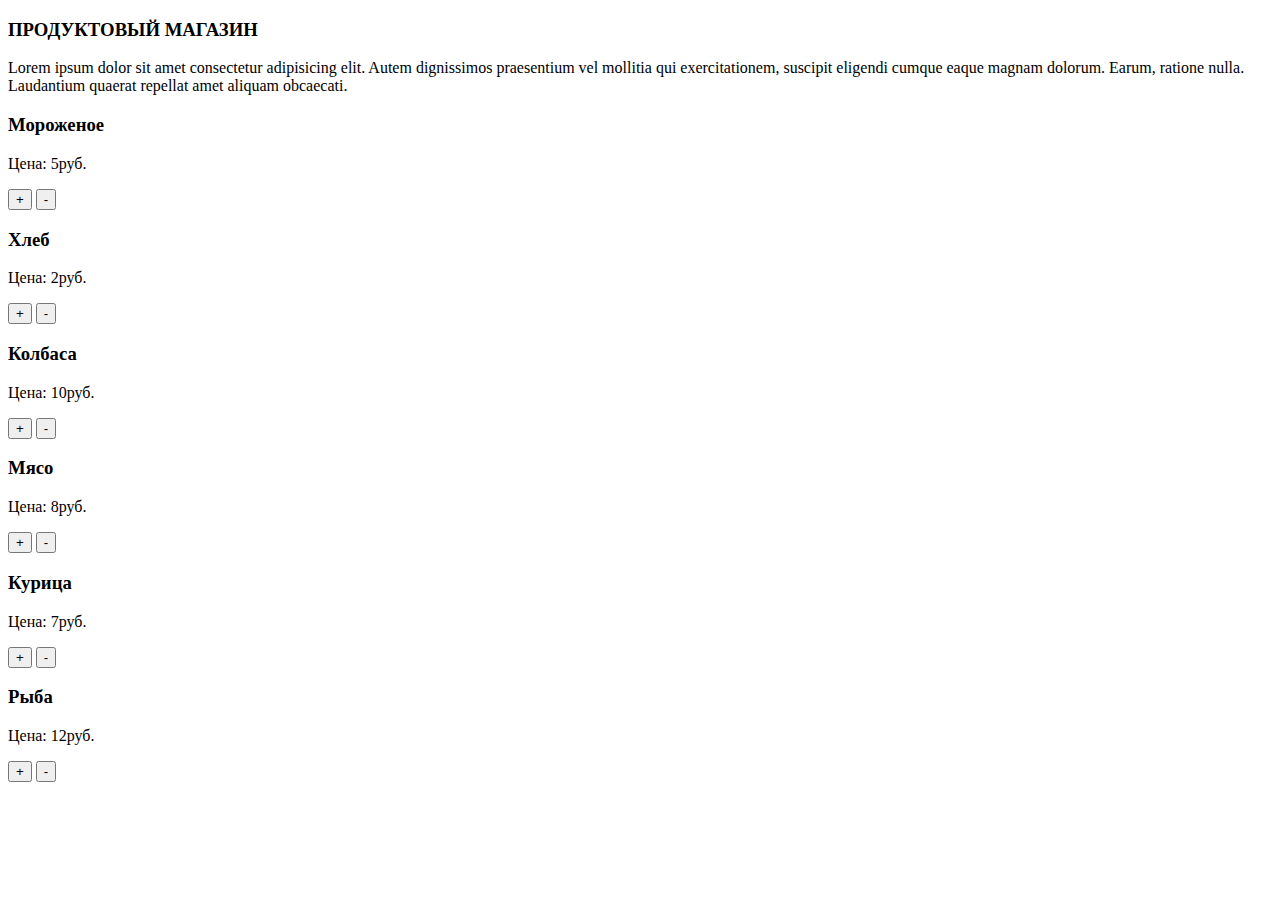
<file: 6урок/index.html>
<!DOCTYPE html>
<html lang="en">

<head>
    <meta charset="UTF-8">
    <meta name="viewport" content="width=device-width, initial-scale=1.0">
    <title>Document</title>
</head>

<body>
    <main>
        <div id=cart>

        </div>

    </main>

    <h3>ПРОДУКТОВЫЙ МАГАЗИН</h3>
    <p>Lorem ipsum dolor sit amet consectetur adipisicing elit.
        Autem dignissimos praesentium vel mollitia qui exercitationem,
        suscipit eligendi cumque eaque magnam dolorum. Earum, ratione nulla.
        Laudantium quaerat repellat amet aliquam obcaecati.</p>

    <div class="item_box">
        <h3 class="item_title">Мороженое</h3>
        <p>Цена: <span class="item_price">5</span>руб.</p>
        <button class="button-primary plus" data-id=мороженое onclick="eventHandler()">+</button>
        <button class="button-primary minus" data-id=мороженое onclick="eventHandler()">-</button>
    </div>
    <div class="item_box">
        <h3 class="item_title">Хлеб</h3>
        <p>Цена: <span class="item_price">2</span>руб.</p>
        <button class="button-primary plus" data-id=хлеб onclick="eventHandler()">+</button>
        <button class="button-primary minus" data-id=хлеб onclick="eventHandler()">-</button>
    </div>
    <div class="item_box">
        <h3 class="item_title">Колбаса</h3>
        <p>Цена: <span class="item_price">10</span>руб.</p>
        <button class="button-primary plus" data-id=колбаса onclick="eventHandler()">+</button>
        <button class="button-primary minus" data-id=колбаса onclick="eventHandler()">-</button>
    </div>
    <div class="item_box">
        <h3 class="item_title">Мясо</h3>
        <p>Цена: <span class="item_price">8</span>руб.</p>
        <button class="button-primary plus" data-id=мясо onclick="eventHandler()">+</button>
        <button class="button-primary minus" data-id=мясо onclick="eventHandler()">-</button>
    </div>
    <div class="item_box">
        <h3 class="item_title">Курица</h3>
        <p>Цена: <span class="item_price">7</span>руб.</p>
        <button class="button-primary plus" data-id=курица onclick="eventHandler()">+</button>
        <button class="button-primary minus" data-id=курица onclick="eventHandler()">-</button>
    </div>
    <div class="item_box">
        <h3 class="item_title">Рыба</h3>
        <p>Цена: <span class="item_price">12</span>руб.</p>
        <button class="button-primary plus" data-id=рыба onclick="eventHandler()">+</button>
        <button class="button-primary minus" data-id=рыба onclick="eventHandler()">-</button>
    </div>

    <script src="12.js"></script>

</body>

</html>
</file>
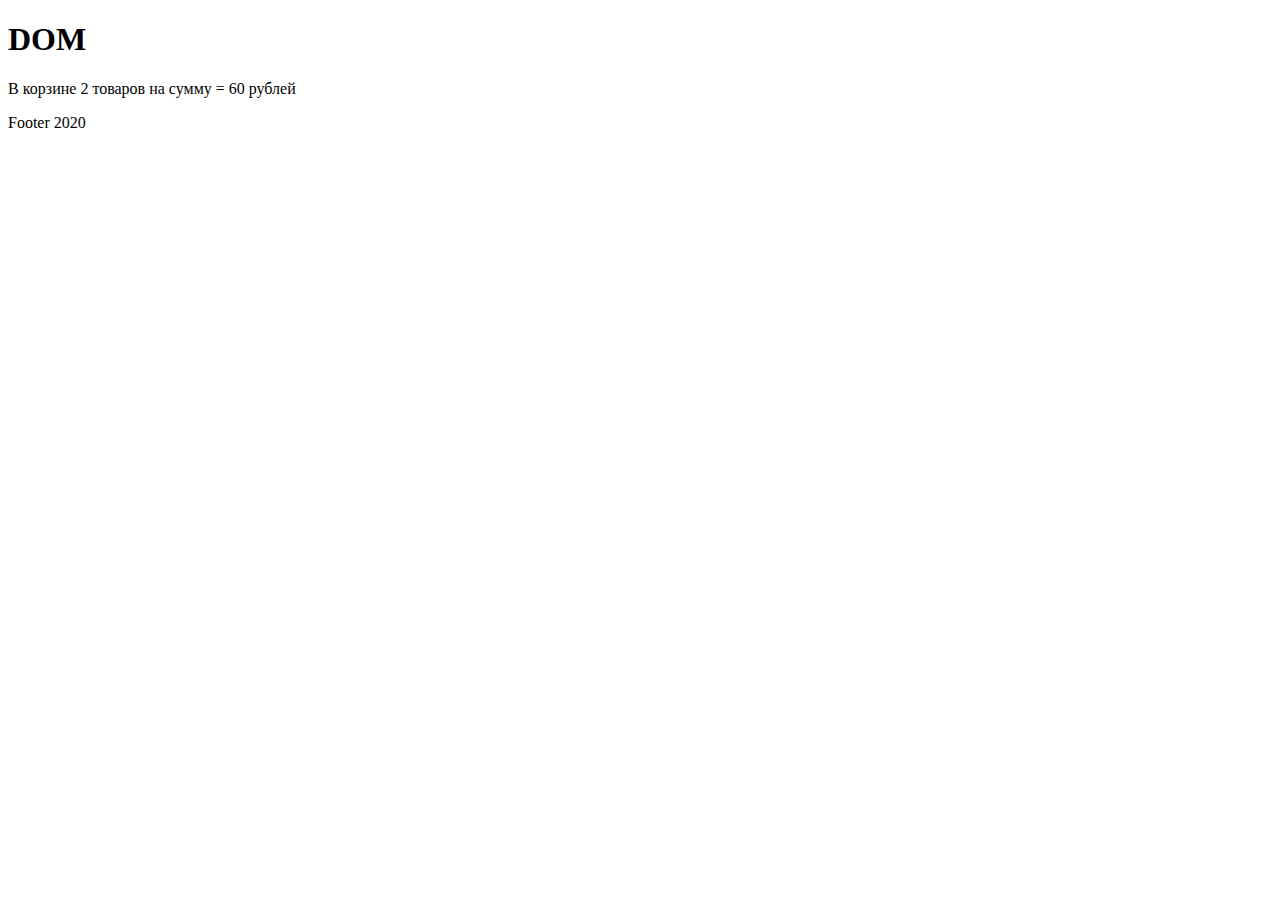
<file: 5урок/cart.html>
<!DOCTYPE html>
<html lang="en">

<head>
    <meta charset="UTF-8">
    <meta name="viewport" content="width=device-width, initial-scale=1.0">
    <title>Document</title>
    <style>
        .active {
            color: blue;
            font-weight: bold;
            font-size: 10px;
        }
    </style>
</head>

<body>

    <header id="header">
        <h1 class="line">DOM</h1>
    </header>

    <main>
        <div id=cart>

        </div>

    </main>

    <script src="main_1.js"></script>

    <footer>
        <p class="line footer">Footer 2020</p>
    </footer>



</body>

</html>
</file>
